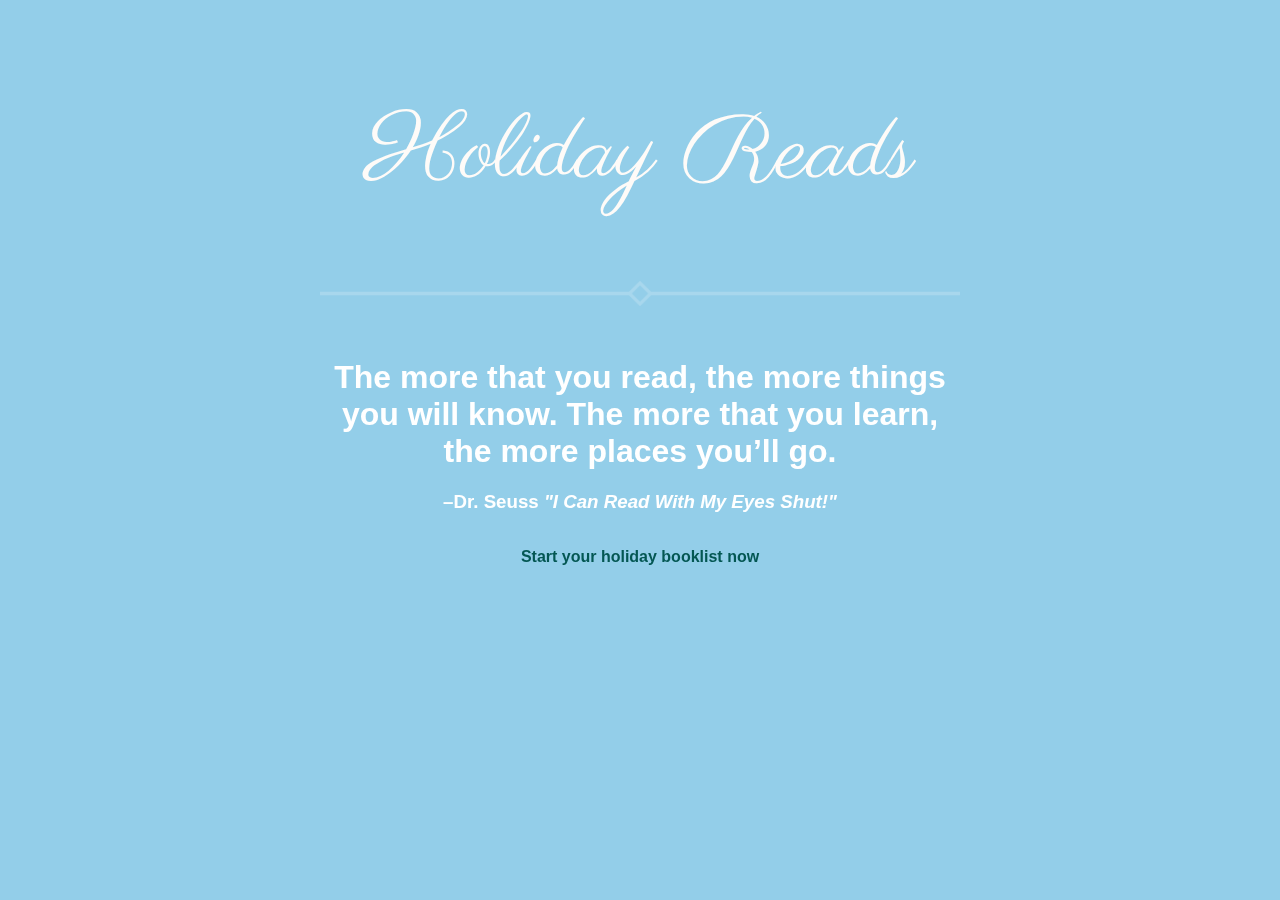
<file: index.html>
<!DOCTYPE html>
<html lang="en">
<head>
    <meta charset="UTF-8">
    <meta name="viewport" content="width=device-width, initial-scale=1.0">
    <meta http-equiv="X-UA-Compatible" content="ie=edge">
    <title>Project - Book store</title>
    <link href="style.css" rel="stylesheet" type="text/css" />
    <script
        src="https://code.jquery.com/jquery-3.3.1.js"
        integrity="sha256-2Kok7MbOyxpgUVvAk/HJ2jigOSYS2auK4Pfzbm7uH60="
        crossorigin="anonymous"></script>
    <script src="main.js"></script>
</head>
<body>
    
    <div class="wrap">
            <div class="bg"></div>
            <header class="header">Holiday Reads</header>
            <img src="[data-uri]">
       
            <div class="quote">
                <h1 class="line">The more that you read, the more things you will know. The more that you learn, the more places you’ll go.</h1>
                <h3> –Dr. Seuss <i>"I Can Read With My Eyes Shut!"</i></h3>
                <div id="nextPage"><a id="next" href="front.html">Start your holiday booklist now</a></div> 
            </div>
    
    </div>

</body>
</html>
</file>
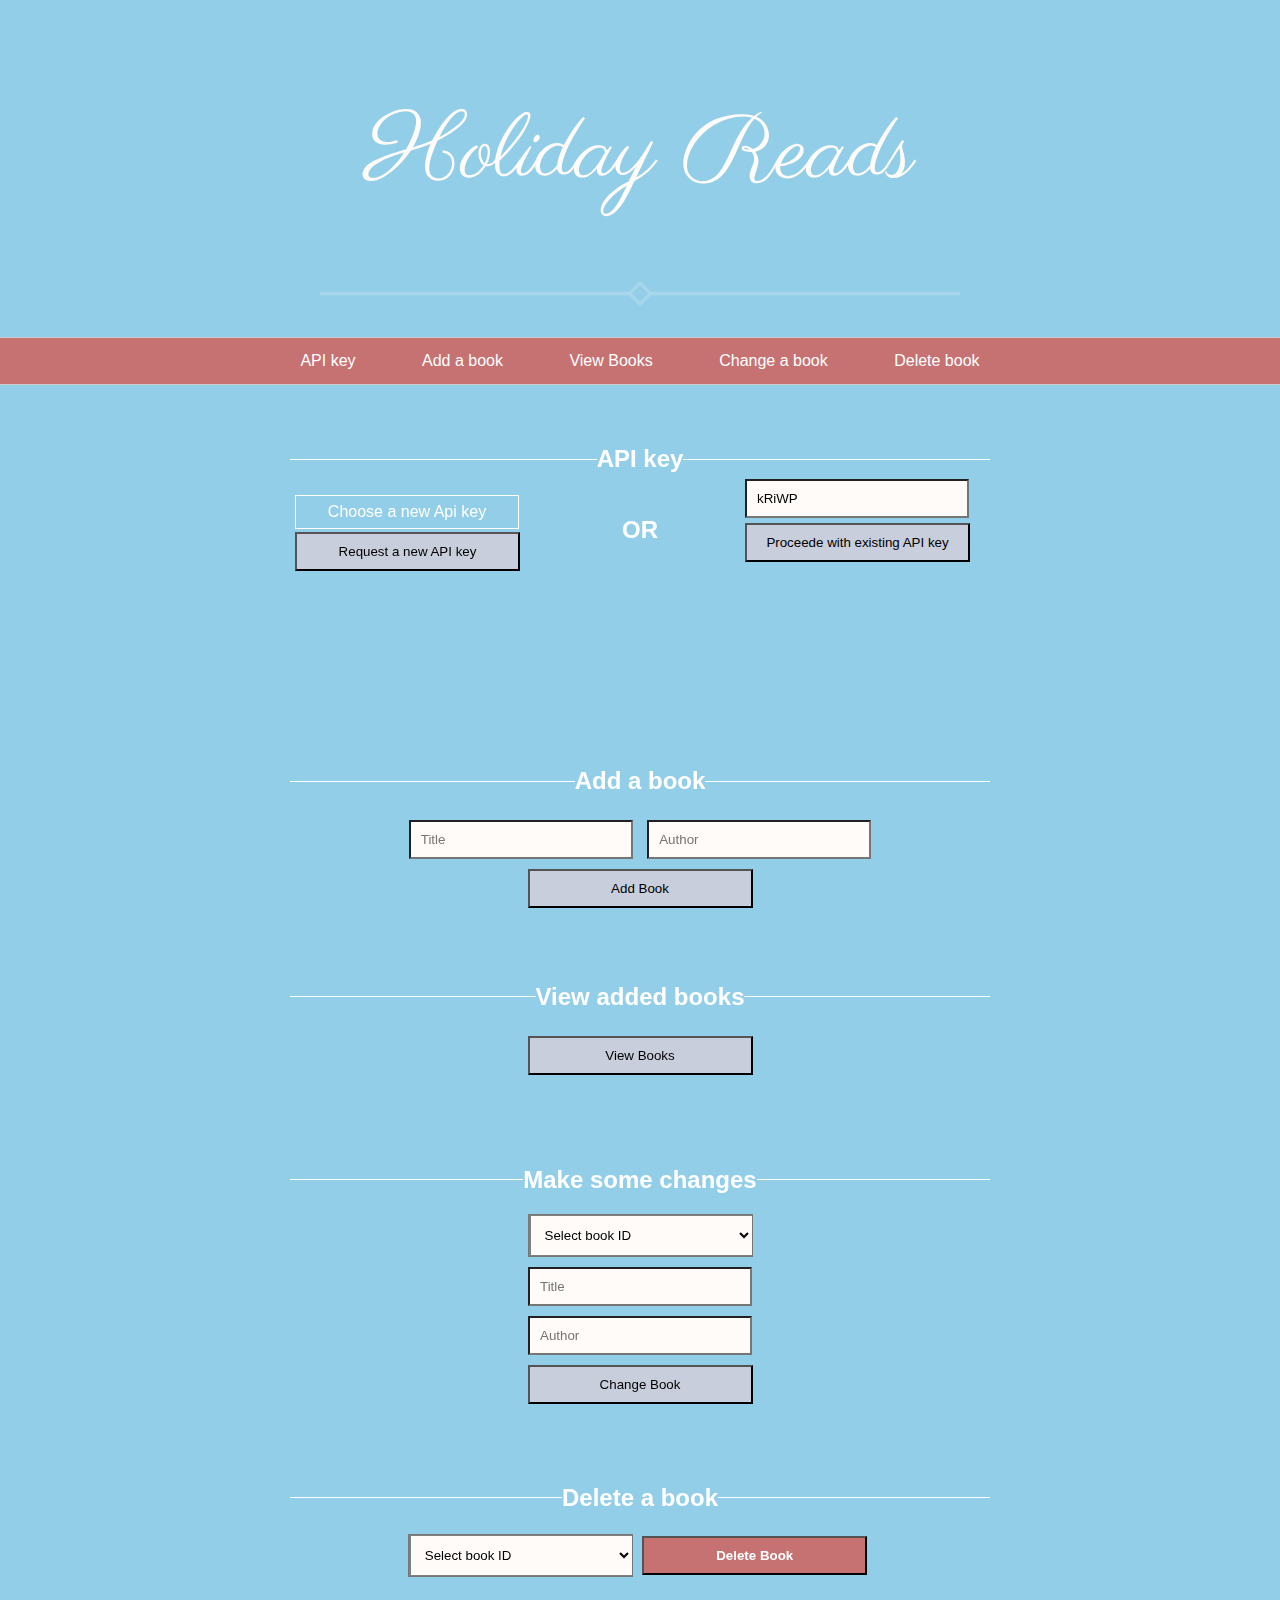
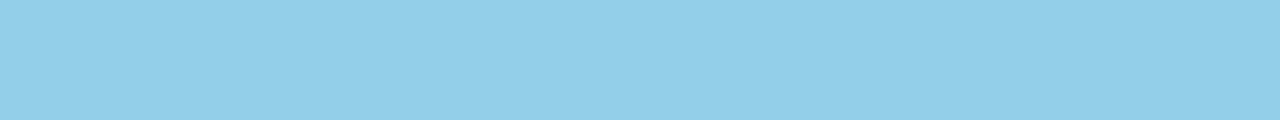
<file: front.html>
<!DOCTYPE html>
<html lang="en">
<head>
    <meta charset="UTF-8">
    <meta name="viewport" content="width=device-width, initial-scale=1.0">
    <meta http-equiv="X-UA-Compatible" content="ie=edge">
    <title>Project - Book store</title>
    <link href="style.css" rel="stylesheet" type="text/css" />
    <script
        src="https://code.jquery.com/jquery-3.3.1.js"
        integrity="sha256-2Kok7MbOyxpgUVvAk/HJ2jigOSYS2auK4Pfzbm7uH60="
        crossorigin="anonymous"></script>
    <script src="main.js"></script>
</head>
<body>

        <div class="waveWrapper waveAnimation">
                <div class="waveWrapperInner bgTop">
                  <div class="wave waveTop" style="background-image: url('http://front-end-noobs.com/jecko/img/wave-top.png')"></div>
                </div>
                <div class="waveWrapperInner bgMiddle">
                  <div class="wave waveMiddle" style="background-image: url('http://front-end-noobs.com/jecko/img/wave-mid.png')"></div>
                </div>
                <div class="waveWrapperInner bgBottom">
                  <div class="wave waveBottom" style="background-image: url('http://front-end-noobs.com/jecko/img/wave-bot.png')"></div>
                </div>
        </div>
        
        <div id="header">
            <header class="header">Holiday Reads</header>
            <img src="[data-uri]">
        </div>
    <div id="optionDiv">
        <ul id="options">
            <li><a href="#api">API key</a></li>
            <li><a href="#add">Add a book</a></li>
            <li><a href="#show">View Books</a></li>
            <li><a href="#change">Change a book</a></li>
            <li><a href="#del">Delete book</a></li>
        </ul>
    </div>


    <div class="content">
    
        <div class="section">
            <h2 class="line" id="api">API key</h2>
            <div id="keyDiv">Choose a new Api key</div>
            <button id="keyButton">Request a new API key</button> 
            <div id="or">OR</div>
            <input id="oldApiText" type="text" value="kRiWP" placeholder="Existing API key">
            <button id="oldApi">Proceede with existing API key</button>
            <span id="apiErrorSpan" class="errorSpan">Things didn't go as planned. Try again</span>
            <span id="apiGoodSpan" class="allGoodSpan">Success!</span>
        </div>
        <div class="section">
            <h2 class="line" id="add">Add a book</h2>
            <input id="title" type="text" placeholder="Title">
            <input id="author" type="text" placeholder="Author">
            <button id="addBookButton">Add Book</button>
            <span id="addBookErrorSpan" class="errorSpan">Things didn't go as planned. Try again</span>
            <span id="addBookGoodSpan" class="allGoodSpan">Book has been added</span>
        </div>
        <div class="section">
            <h2 class="line" id="show">View added books</h2>
            <button id="viewBooksButton">View Books</button>
            <ul id="bookList">
            </ul>
            <span id="viewBookErrorSpan" class="errorSpan">Things didn't go as planned. Try again</span>
            <span id="viewBookGoodSpan" class="allGoodSpan">Here are your books!</span>
        </div>
        <div class="section">
            <h2 class="line" id="change">Make some changes</h2>
            <select id="idSelect" name="booksId">
                <option value="book">Select book ID</option>;
            </select>
            <input id="newTitle" type="text" placeholder="Title">
            <input id="newAuthor" type="text" placeholder="Author">
            <button id="changeBookButton">Change Book</button>
            <span id="changeBookErrorSpan" class="errorSpan">Things didn't go as planned. Try again</span>
            <span id="changeBookGoodSpan" class="allGoodSpan">Book has been changed!</span>
        </div>
        <div class="section">
            <h2 class="line" id="del">Delete a book</h2>
            <select id="deleteIdSelect" name="booksId">
				<option value="book">Select book ID</option>;
            </select>
            <button id="deleteButton">Delete Book</button>
            <span id="deleteBookErrorSpan" class="errorSpan">Things didn't go as planned. Try again</span>
            <span id="deleteBookGoodSpan" class="allGoodSpan">Book has been deleted</span>
        </div>
        </div>
    </div>

</body>
</html>
</file>
<file: style.css>
@import url('https://fonts.googleapis.com/css?family=Parisienne');

body {
    margin: 0px;
    font-family: 'Lucida Sans', 'Lucida Sans Regular', 'Lucida Grande', 'Lucida Sans Unicode', Geneva, Verdana, sans-serif;
    background-color: #93CEE9;
}
html, body {
    height: 100%;
    box-sizing: border-box;
}
/*FRONT PAGE*/
.quote {
    color: white;
    margin: auto;
    width: 50%;
    text-align: center;
}
/*Button*/
#next {
    display: inline-block;
    text-align: center;
    margin: 0 auto;
    text-decoration: none;
    color: #045753;
    padding: 1em;
    font-weight: bold;
}
#nextPage {
    width: 100%;
    margin: auto;
    text-align: center;
}
#next:hover {
    background-color: #045753;
    color: white; 
}
/*Moving background*/
.wrap {
    height: 100%;  
    position: relative;
    box-sizing: border-box;
}

    .bg {
      width: 100%;
      height: 100%;
      position: fixed;
      top: 0;
      left: 0;
      z-index: -1;
      background: url('https://images.pexels.com/photos/386148/pexels-photo-386148.jpeg?auto=compress&cs=tinysrgb&dpr=2&h=750&w=1260') no-repeat center center;
      background-size: cover;
      transform: scale(1.1);
    }
/*Line under*/
img {
    display: block;
    margin: auto;
    width: 50%;
    position: relative;
    top: -30px;
}

/*MAIN PAGE*/
#header {
    position: relative;
    z-index: 101;
    background-image: url("https://images.pexels.com/photos/156321/pexels-photo-156321.jpeg?auto=compress&cs=tinysrgb&dpr=2&h=750&w=1260");
    background-attachment: fixed;
}
.header {
    position: relative;
    color: white;
    padding: 45px 30px;
    line-height: 120px;
    font-size: 90px;
    text-align: center;
    color: #FEFBF8;
    font-family: 'Parisienne', cursive;
}
#or {
    margin: auto;
    width: 40px;
    color: white;
    font-weight: bold;
}
.content {
    z-index: 100;
    position: relative;
    top: 20px;
    display: flex;
    flex-wrap: wrap;
    flex-direction: column;
    justify-content: center;
}
.section {
    position: relative;
    top: -120px;
    margin: 0 auto;
    transition: background-color 2s;
    justify-content: space-around;
    width: 250px;
}
.section:hover {
    /*background-image: linear-gradient( rgba(4, 92, 102, 0.075),rgba(2, 59, 65, 0.568)); */
    background-clip: text;
    background-color: rgba(7, 94, 110, 0.719);
    box-shadow: 2px 10px 70px -2px rgba(0,0,0,1);
}
#bookList {
    color: white;
    text-align: center;
}
@media (min-width: 1030px) {
    .sticky {
        position: fixed;
        top: 0;
        width: 100%;
        z-index: 105;
    }
      
    .sticky + .content {
        padding-top: 60px;
    }
    .section {
        position: relative;
        top:0px;
    }
    .section {
        width: 700px;
        padding: 20px;
    }
    .section > button, .section > input {
        display: inline;
    }
    .section {
        justify-content: center;
        text-align: center;
    }
    .section #keyDiv {
        padding: 7px;
        border: 1px solid white;
        width: 208px;
        text-align: center;
        position: relative;
        left: 5px;
        top: 2px;
    }
    #keyButton, #keyDiv, #oldApiText, #oldApi {
        display: block;
    }
    #oldApiText, #oldApi {
        position: relative;
        left: 450px;
        top: -130px; 
    }
    .section #idSelect, .section #newTitle, .section #newAuthor, .section #changeBookButton {
        margin-bottom: 10px;
    }
    #idSelect, #newTitle, #newAuthor, #changeBookButton {
        display: block;
        margin: auto;
    }
    #or {
        font-size: 24px;
        position: relative;
        top: -60px;
    }
    /*OPTIONS BAR*/
    #options > li {
        position: relative;
        z-index: 102;
        display: inline;
        padding: 15px;
    }
   
    #options li:hover {
        background-color: lightcoral;
    }
    #options {
        border: 1px solid #ccc;
        border-width: 1px 0;
        list-style: none;
        margin: 0;
        padding: 0;
        text-align:center;
        position: relative;
        z-index: 103;
        color: white;
        background-color: #C67272;
        padding: 14px 16px;
    }
    li > a {
        color: white;
        text-align: center;
        padding: 14px 16px;
        text-decoration: none;
    }
    .header {
        padding: 95px 30px;
    }
    section:hover {
        box-shadow: 2px 10px 70px -2px rgba(0,0,0,1);
    }
    .section > select {
        left: 0px;
    }
    #deleteButton {
        background-color: #C67272;
        color: white;
        font-weight: bold;

    }
    #apiErrorSpan, #apiGoodSpan {
        position: relative;
        top: -100px;
    }

}
 
.section+.section, .section:first-child {
    margin-bottom: 10px;
   }

button, input {
    display: block;
    padding: 10px;
    margin: 5px; 
}
input {
    background-color: #FEFBF8;
    width: 200px;
}
button {
    cursor: pointer;
    background-color: #C8CEDB;
    width: 225px;
}
.line {
    display: flex;
    flex-direction: row;
    color: white;
}
.line:before, .line:after{
    content: "";
    flex: 1 1;
    border-bottom: 1px solid white;
    margin: auto;
}

.errorSpan, .allGoodSpan {
    padding: 5px;
    font-style: italic;
    font-size: 12px;
    display: block;
    text-align: center;
    display: none;
}
.errorSpan {
    background-color: rgb(247, 168, 159);
}
.allGoodSpan {
    background-color: rgb(144, 224, 134);
}


select {
    width: 225px;
    padding: 12px;
    background-color: #FEFBF8;
    position: relative;
    left: 5px;
    box-shadow: 1px 0px 0px 1px grey inset;
}

.section > ul > li { 
    list-style: none;
    justify-content: left;
    color: white;
    padding-left: 5px;
}
.section > ul {
    padding: 0px;
}

.section:last-child {
    margin-bottom: 120px;
}
#keyDiv {
    position: relative;
    color: white;
    left: 10px;
}

/*WAWES AT THE BOTTOM*/

@keyframes move_wave {
    0% {
        transform: translateX(0) translateZ(0) scaleY(1)
    }
    50% {
        transform: translateX(-25%) translateZ(0) scaleY(0.55)
    }
    100% {
        transform: translateX(-50%) translateZ(0) scaleY(1)
    }
}
.waveWrapper {
    overflow: hidden;
    position: fixed;
    left: 0;
    right: 0;
    bottom: 0;
    top: 0;
    margin: auto;
}
.waveWrapperInner {
    position: fixed;
    width: 100%;
    overflow: hidden;
    height: 100%;
    bottom: -1px;
    background-image: url("https://images.pexels.com/photos/386148/pexels-photo-386148.jpeg?auto=compress&cs=tinysrgb&dpr=2&h=750&w=1260");
    background-repeat: no-repeat;
    background-size: cover;
}
.bgTop {
    z-index: 15;
    opacity: 0.5;
}
.bgMiddle {
    z-index: 10;
    opacity: 0.75;
}
.bgBottom {
    z-index: 5;
}
.wave {
    position: fixed;
    left: 0;
    width: 200%;
    height: 100%;
    background-repeat: repeat no-repeat;
    background-position: 0 bottom;
    transform-origin: center bottom;
}
.waveTop {
    background-size: 50% 100px;
}
.waveAnimation .waveTop {
  animation: move-wave 3s;
   -webkit-animation: move-wave 3s;
   -webkit-animation-delay: 1s;
   animation-delay: 1s;
}
.waveMiddle {
    background-size: 50% 120px;
}
.waveAnimation .waveMiddle {
    animation: move_wave 10s linear infinite;
}
.waveBottom {
    background-size: 50% 100px;
}
.waveAnimation .waveBottom {
    animation: move_wave 15s linear infinite;
}
</file>
